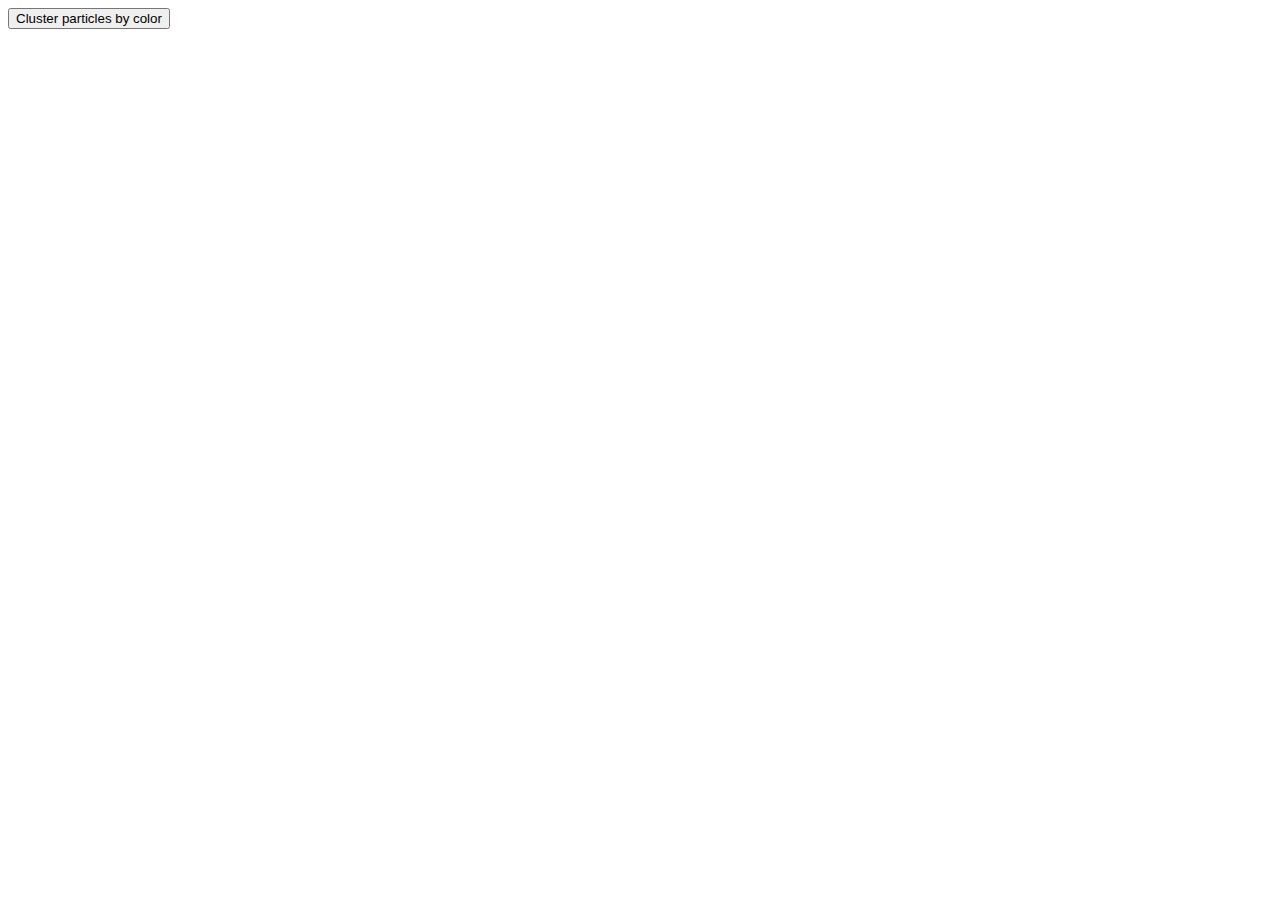
<file: samples/clustering.html>
<html>
    <head>
        <title>Typescript Editor - Greeter</title>
        <script src="http://code.jquery.com/jquery-1.11.0.min.js"></script>
        <!--%CSS%-->

    </head>
    <body>
        <div id="pcontainer" class='particle-container'>
            <!--<div class='particle'></div>    -->
        </div>
        <button id="btnCluster">Cluster particles by color</button>
    </body>
    <!--%Javascript%-->
</html>
</file>
